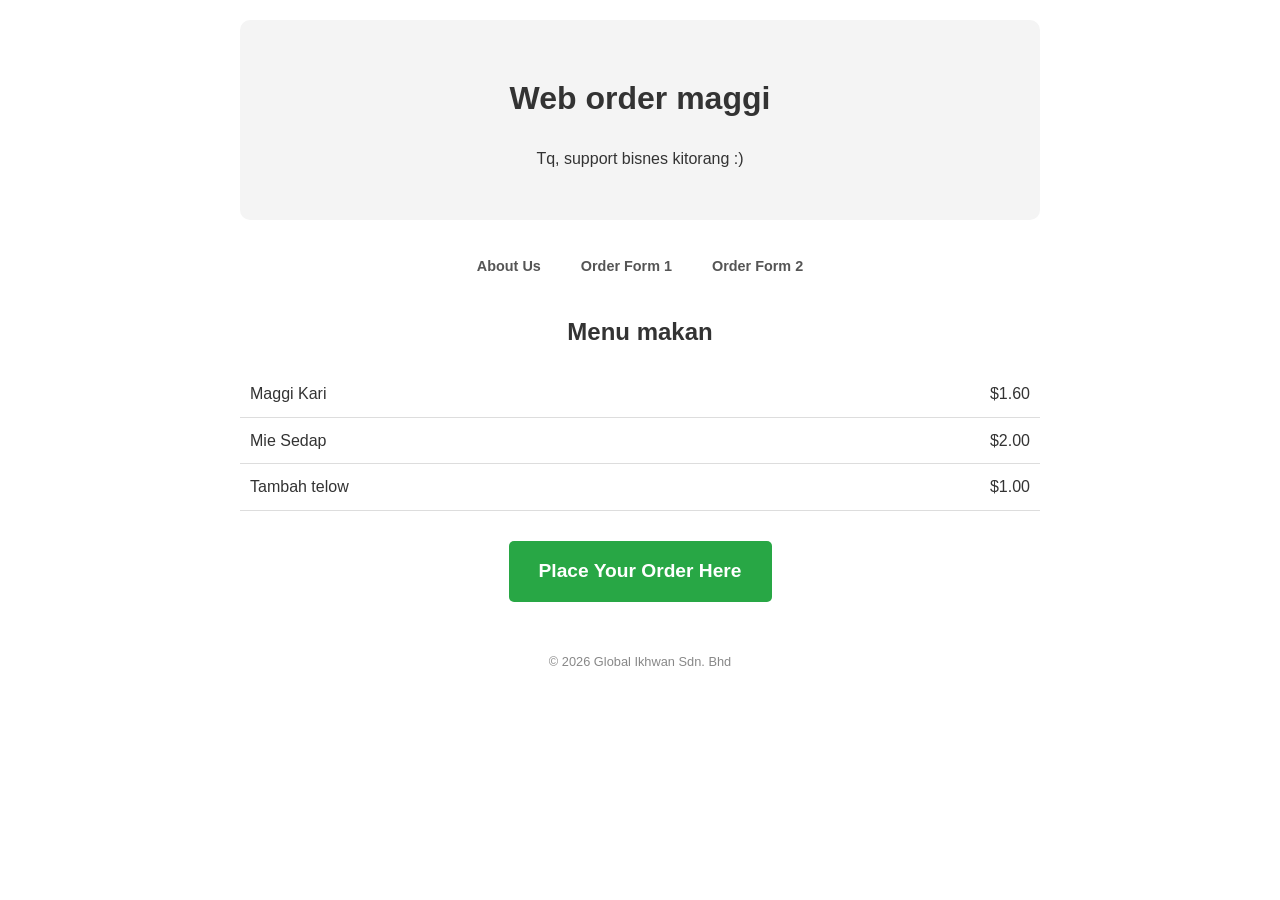
<file: index.html>
<!DOCTYPE html>
<html lang="en">
<head>
    <meta charset="UTF-8">
    <meta name="viewport" content="width=device-width, initial-scale=1.0">
    <title>Simple Eats | Order Now</title>
    <style>
        body {
        font-family : sans-serif;
        line-height : 1.6;
        color       : #333;
        max-width   : 800px;
        margin      : 0 auto;
        padding     : 20px;
        text-align  : center;
        }
        header {
        background: #f4f4f4;
        padding: 2rem;
        border-radius: 10px;
        margin-bottom: 20px;
        }
        .menu-item {
        border-bottom: 1px solid #ddd;
        padding: 10px;
        display: flex;
        justify-content: space-between;
        }
        .order-btn {
            display: inline-block; background: #28a745; color: white;
            padding: 15px 30px; text-decoration: none; border-radius: 5px;
            font-weight: bold; margin-top: 30px; font-size: 1.2rem;
        }
        .order-btn:hover { background: #218838; }
        .navbar {
            margin-bottom: 20px;
            padding: 10px;
            display: flex;
            justify-content: center;
            gap: 20px; /* Adds space between the links */
        }

        .navbar a {
            text-decoration: none;
            color: #555;
            font-weight: bold;
            font-size: 0.9rem;
            transition: color 0.3s ease; /* Smooth color change */
            padding: 5px 10px;
        }

        .navbar a:hover {
            color: #28a745; /* Turns green when you hover over it */
            border-bottom: 2px solid #28a745; /* Adds a little underline effect */
        }
    </style>
</head>
<body>

    <header>
        <h1>Web order maggi</h1>
        <p>Tq, support bisnes kitorang :)</p>
    </header>
    <nav class="navbar">
        <a href="about.html">About Us</a>
        <a href="form.html">Order Form 1</a>
        <a href="form2.html">Order Form 2</a>
    </nav>
    <section id="menu">
        <h2>Menu makan</h2>
        <div class="menu-item">
            <span>Maggi Kari</span>
            <span>$1.60</span>
        </div>
        <div class="menu-item">
            <span>Mie Sedap</span>
            <span>$2.00</span>
        </div>
        <div class="menu-item">
            <span>Tambah telow</span>
            <span>$1.00</span>
        </div>
    </section>

    <a href="https://docs.google.com/forms/d/e/1FAIpQLSdyB3VfJ4CNVIJKaDYEEJM1t63gMYpTdPqREXjm9UJ3sis5ww/viewform?usp=dialog" target="_blank" class="order-btn">
        Place Your Order Here
    </a>

    <footer>
        <p style="margin-top: 50px; font-size: 0.8rem; color: #888;">© 2026 Global Ikhwan Sdn. Bhd</p>
    </footer>

</body>
</html>
</file>
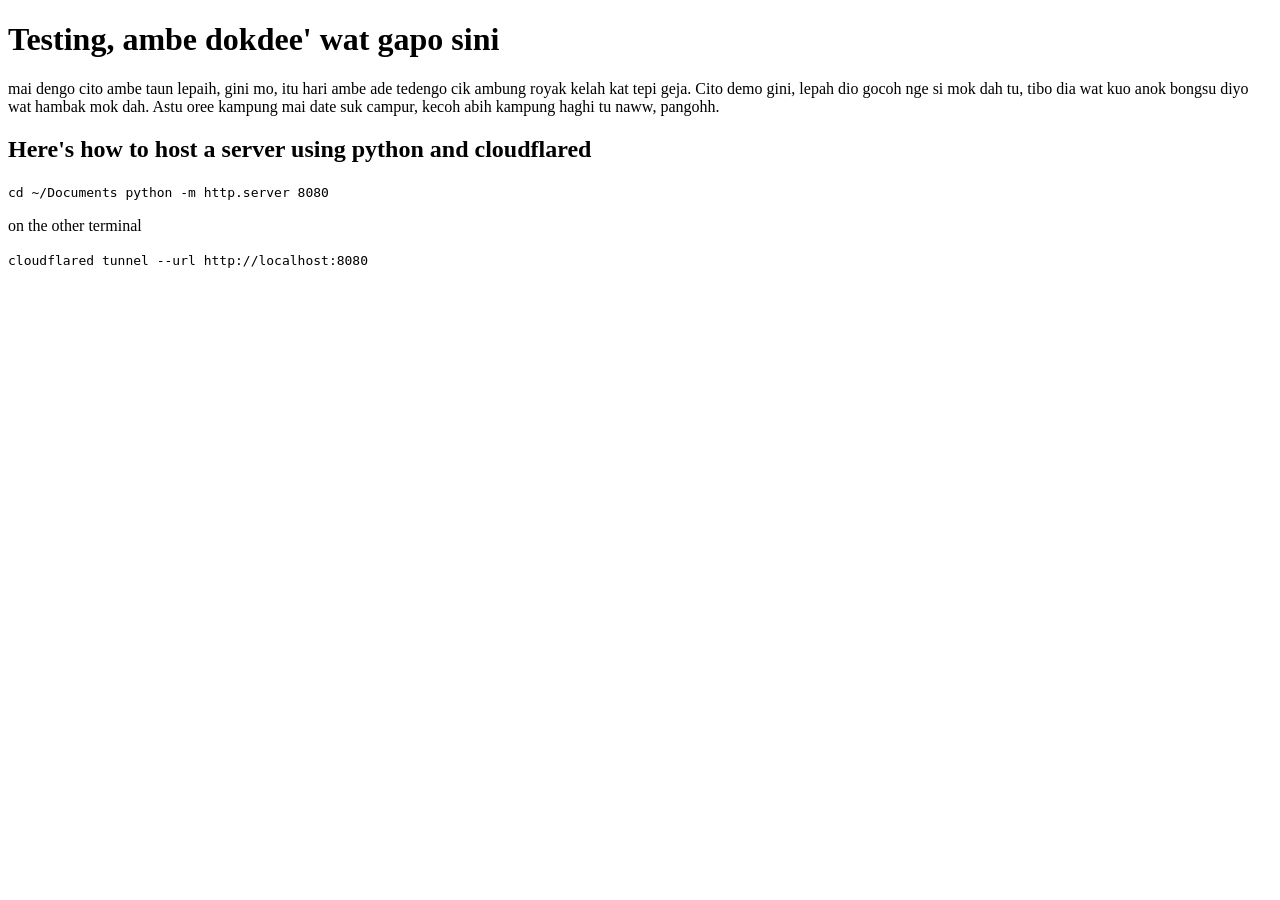
<file: form.html>
<!DOCTYPE html>
<hmtl lang="en">
    <head>
        <meta charset="UTF-8" />
        <meta
        name="viewport"
        content="width=device-width, initial-scale=1.0" />
        <title>Form one</title>
        <style>
            /*placeholdertext*/
        </style>
    </head>
    <body>
        <header>
            <!--placeholdertext-->
            <h1>Testing, ambe dokdee' wat gapo sini</h1>
            <p>
                mai dengo cito ambe taun lepaih, gini mo, itu hari ambe ade tedengo cik ambung royak kelah kat tepi geja. Cito demo gini, lepah dio gocoh nge si mok dah tu, tibo dia wat kuo anok bongsu diyo wat hambak mok dah. Astu oree kampung mai date suk campur, kecoh abih kampung haghi tu naww, pangohh.
            </p>
            <h2>Here's how to host a server using python and cloudflared</h2>
            <code> cd ~/Documents </code>
            <code>python -m http.server 8080</code>
            <p>on the other terminal</p>
            <code>cloudflared tunnel --url http://localhost:8080</code>
        </header>
        <section id="">
            <!--placeholdertext-->
        </section>
        <footer>
            <!--placeholdertext-->
        </footer>
    </body>
</hmtl>
</file>
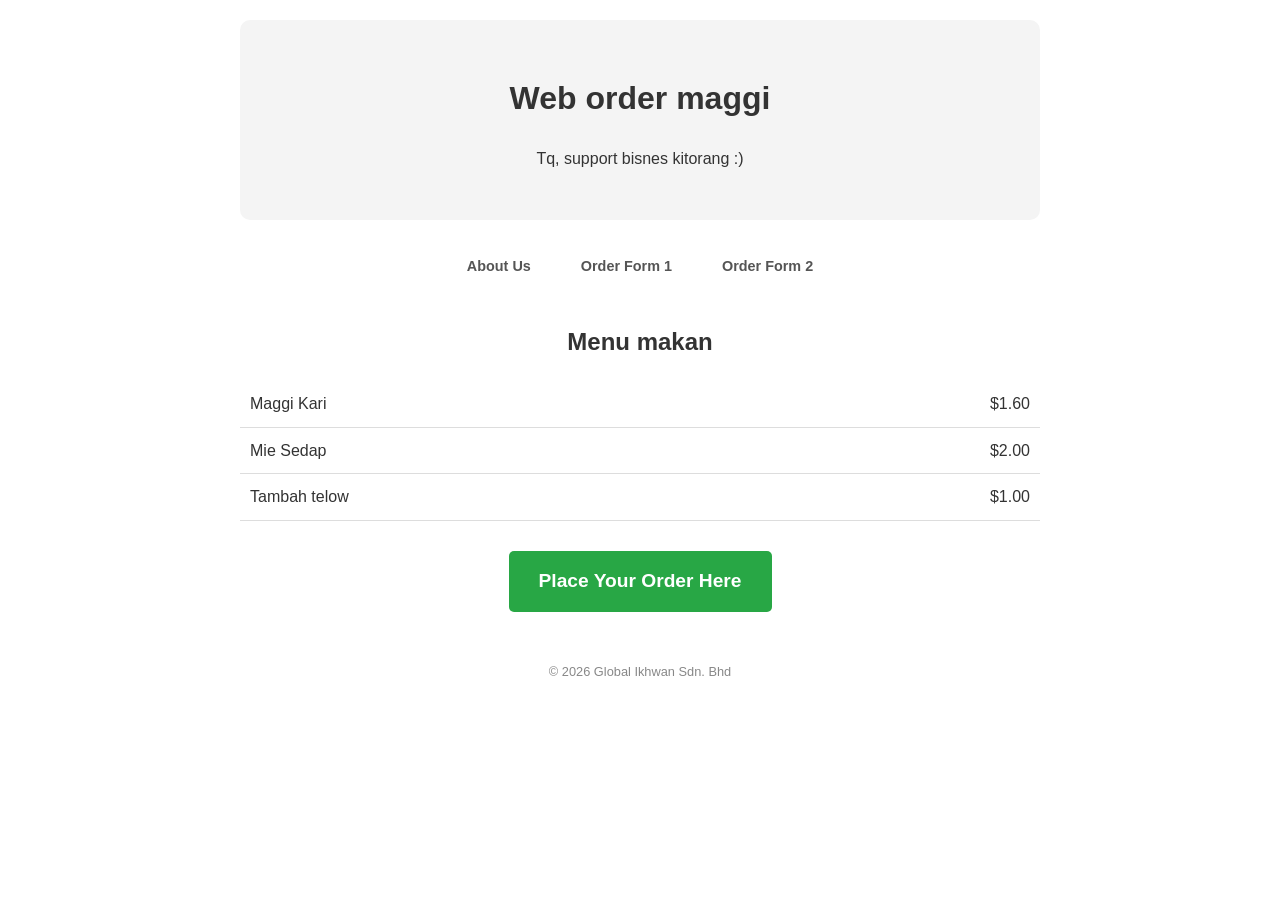
<file: form2.html>
<!DOCTYPE html>
<html lang="en">
<head>
    <meta charset="UTF-8">
    <meta name="viewport" content="width=device-width, initial-scale=1.0">
    <title>Simple Eats | Order Now</title>
    <style>
        body {
            font-family: sans-serif;
            line-height: 1.6;
            color: #333;
            max-width: 800px;
            margin: 0 auto;
            padding: 20px;
            text-align: center;
        }
        header {
            background: #f4f4f4;
            padding: 2rem;
            border-radius: 10px;
            margin-bottom: 20px;
        }
        .menu-item {
            border-bottom: 1px solid #ddd;
            padding: 10px;
            display: flex;
            justify-content: space-between;
        }
        .order-btn {
            display: inline-block; background: #28a745; color: white;
            padding: 15px 30px; text-decoration: none; border-radius: 5px;
            font-weight: bold; margin-top: 30px; font-size: 1.2rem;
        }
        .order-btn:hover { background: #218838; }

        /* Navbar & Tooltip Logic */
        .navbar {
            margin-bottom: 30px;
            padding: 10px;
            display: flex;
            justify-content: center;
            gap: 30px;
        }

        .nav-link {
            text-decoration: none;
            color: #555;
            font-weight: bold;
            font-size: 0.9rem;
            position: relative; /* Needed to anchor the description */
            padding: 5px 10px;
            transition: color 0.3s ease;
        }

        .nav-link:hover {
            color: #28a745;
        }

        /* The Description Pop-up */
        .description {
            visibility: hidden;
            width: 140px;
            background-color: #444;
            color: #fff;
            text-align: center;
            border-radius: 6px;
            padding: 8px;
            font-size: 0.7rem;
            font-weight: normal;
            line-height: 1.2;
            
            /* Position it below the link */
            position: absolute;
            z-index: 10;
            top: 130%; 
            left: 50%;
            transform: translateX(-50%);
            
            opacity: 0;
            transition: opacity 0.3s;
        }

        .nav-link:hover .description {
            visibility: visible;
            opacity: 1;
        }
    </style>
</head>
<body>

    <header>
        <h1>Web order maggi</h1>
        <p>Tq, support bisnes kitorang :)</p>
    </header>

    <nav class="navbar">
        <a href="about.html" class="nav-link">
            About Us
            <span class="description">Kenali team kitorang & rahsia Maggi sedap.</span>
        </a>
        <a href="form.html" class="nav-link">
            Order Form 1
            <span class="description">Self-pickup or delivery around area.</span>
        </a>
        <a href="form2.html" class="nav-link">
            Order Form 2
            <span class="description">Special requests or bulk orders (majlis).</span>
        </a>
    </nav>

    <section id="menu">
        <h2>Menu makan</h2>
        <div class="menu-item">
            <span>Maggi Kari</span>
            <span>$1.60</span>
        </div>
        <div class="menu-item">
            <span>Mie Sedap</span>
            <span>$2.00</span>
        </div>
        <div class="menu-item">
            <span>Tambah telow</span>
            <span>$1.00</span>
        </div>
    </section>

    <a href="https://docs.google.com/forms/d/e/1FAIpQLSdyB3VfJ4CNVIJKaDYEEJM1t63gMYpTdPqREXjm9UJ3sis5ww/viewform?usp=dialog" target="_blank" class="order-btn">
        Place Your Order Here
    </a>

    <footer>
        <p style="margin-top: 50px; font-size: 0.8rem; color: #888;">© 2026 Global Ikhwan Sdn. Bhd</p>
    </footer>

</body>
</html>
</file>
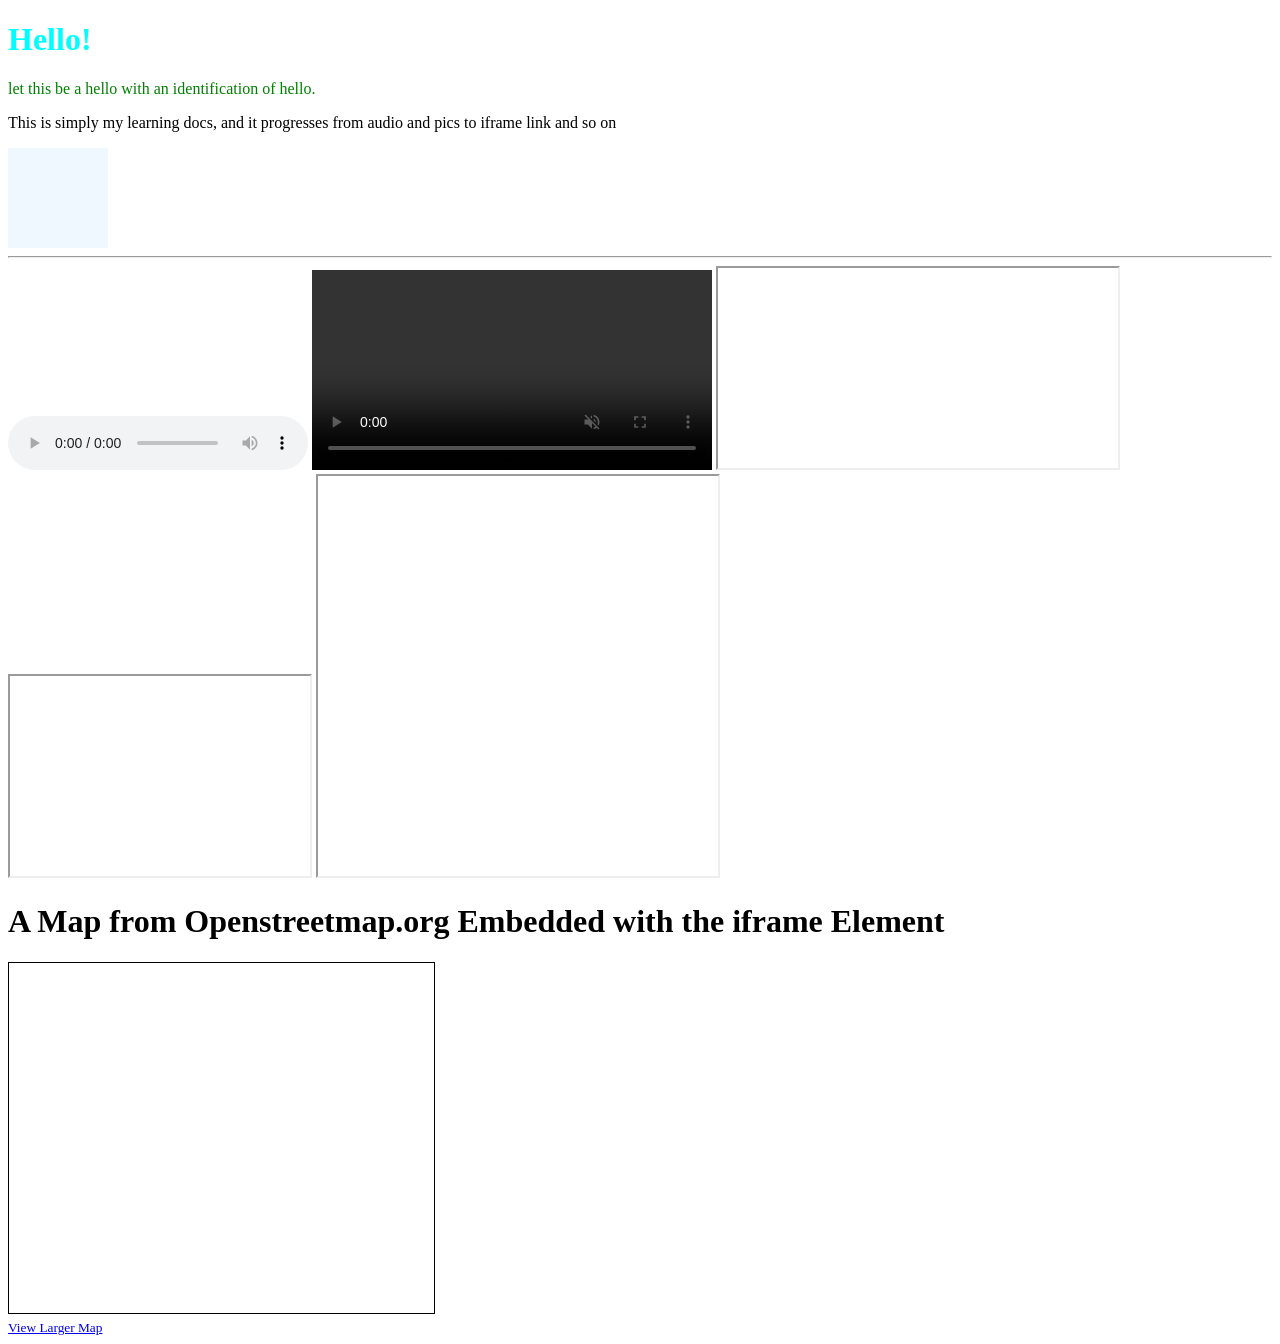
<file: test/prac.html>
<!DOCTYPE html>
<html lang="en">
    <head>
        <meta charset="UTF-8" />
        <title>Let's this be it</title>
        <meta name="viewport" content="width=device-width, initial-scale=1.0" />
        <link rel="stylesheet" href="./styles.css" />
    </head>
    <body>
        <section>
            
        </section>
        <div class="hello">
            <h1 id="hello">Hello!</h1>
            <p style="color: green;">let this be a hello with an identification of hello.</p>
            <p>This is simply my learning docs, and it progresses from audio and pics to iframe link and so on</p>
        </div>
            <div class="box redbox"></div>

            <hr>
            <audio src="https://cdn.freecodecamp.org/curriculum/js-music-player/cruising-for-a-musing.mp3"
            loop
            controls
            ></audio>

            <video
            src="https://archive.org/download/BigBuckBunny_124/Content/big_buck_bunny_720p_surround.mp4"
            loop
            controls
            muted
            width="400"
            ></video>

            <iframe width="400" height="200" src="https://www.youtube.com/embed/u43gJJrVa1I?si=BoDW_puFsy8OEr_Z" title="Professional Cloud Architect Certification Course – Pass the Exam! (YouTube video)" allow="accelerometer; autoplay; clipboard-write; encrypted-media; gyroscope; picture-in-picture; web-share" referrerpolicy="strict-origin-when-cross-origin" allowfullscreen></iframe>

            <iframe
            title="Map of the Royal Observatory, Greenwich, London"
            width="300"
            height="200"
            src="https://www.openstreetmap.org/export/embed.html?bbox=-0.004017949104309083%2C51.47612752641776%2C0.00030577182769775396%2C51.478569861898606&amp;layer=mapnik">
            </iframe>

            <iframe
            width="400"
            height="400"
            src="https://www.youtube.com/embed/PkZNo7MFNFg?si=-UBVIUNM3csdeiWF"
            title="Learn JavaScript - Full Course for Beginners (YouTube video)"
            allow="accelerometer; autoplay; clipboard-write; encrypted-media; gyroscope; picture-in-picture; web-share"
            referrerpolicy="strict-origin-when-cross-origin"
            allowfullscreen
            ></iframe>

            <h1>A Map from Openstreetmap.org Embedded with the iframe Element</h1>

            <iframe
            width="425"
            height="350"
            src="https://www.openstreetmap.org/export/embed.html?bbox=3.006134033203125%2C6.150112578753815%2C3.6357879638671875%2C6.749850810550778&amp;layer=mapnik"
            title="Map of Lagos area, Nigeria"
            style="border: 1px solid black"
            >
            </iframe>
            <br />
            <small>
            <a href="https://www.openstreetmap.org/#map=11/6.4501/3.3210">
                View Larger Map
            </a>
            </small>
    </body>
</html>
</file>
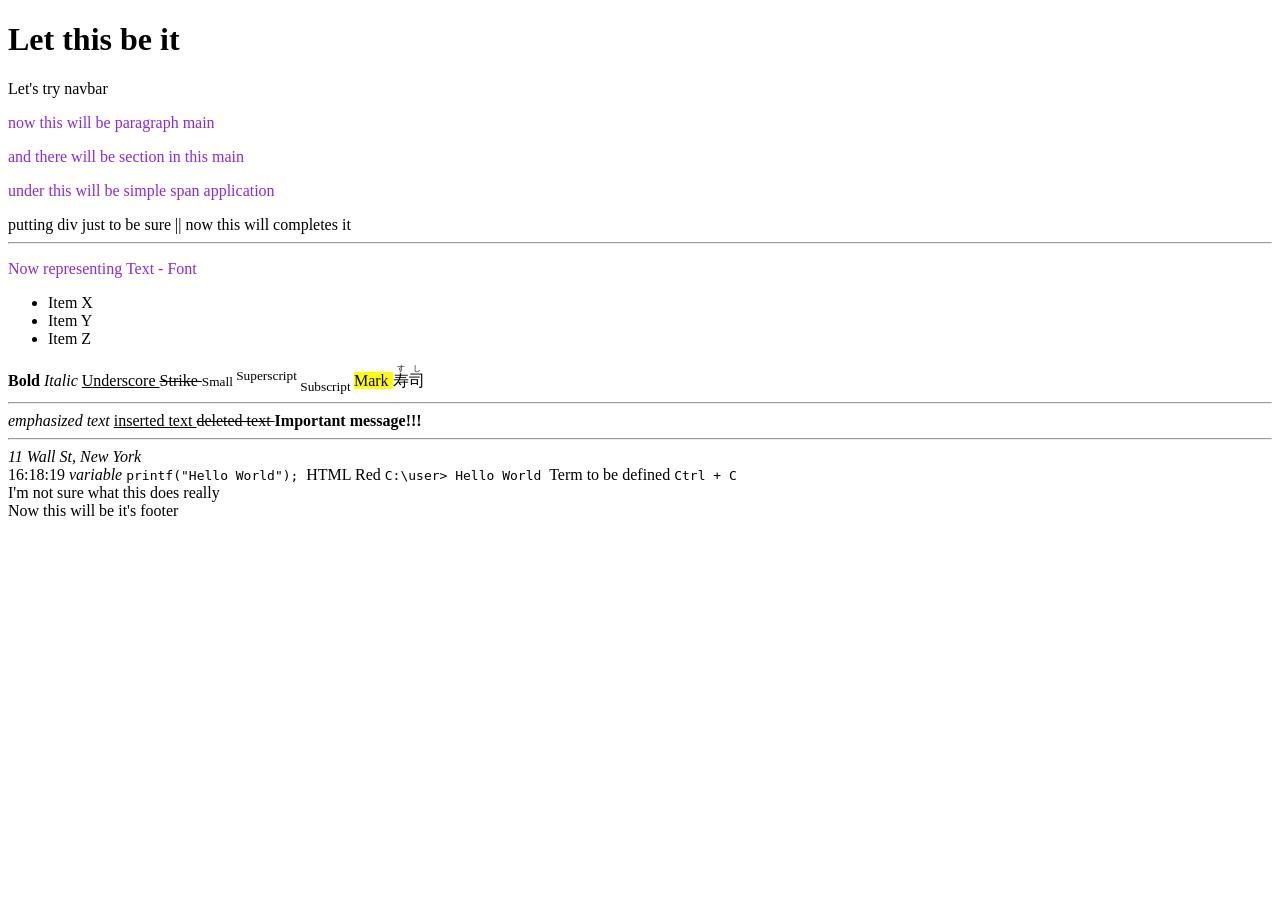
<file: test/test (copy 1).html>
<!DOCTYPE html>
<html lang="en">
    <head>
        <meta charset="UTF-8" />
        <title>html-peak</title>
        <meta 
        name="author"
        content="Agas"
        />
        <link 
        rel="stylesheet" 
        href="./styles2.css" 
        />
    </head>
    <body>
        <header>
            <h1>Let this be it</h1>
        </header>
        <nav>Let's try navbar</nav>
        <main>
            <p>now this will be paragraph main</p>
            <section>
                <p>and there will be section in this main</p>
                <p>under this will be simple span application</p>
                <div>
                    <span>putting div just to be sure</span>
                    <span>|| now this will completes it</span>
                </div>
                <hr>
                <p>Now representing Text - Font</p>
                <ul>
                    <li> Item X </li>
                    <li> Item Y </li>
                    <li> Item Z </li>
                </ul>

                
                <b> Bold </b>
                <i> Italic </i>
                <u> Underscore </u>
                <s> Strike </s>
                <small> Small </small>
                <sup> Superscript </sup>
                <sub> Subscript </sub>
                <mark> Mark </mark>
                <ruby> 寿司 <rt>すし</rt></ruby>
                <hr>
                <em> emphasized text </em>
                <ins> inserted text </ins>
                <del> deleted text </del>
                <strong> Important message!!! </strong>
                <hr>
                <address> 11 Wall St, New York </address>
                <time> 16:18:19 </time>
                <var> variable </var>
                <code> printf("Hello World"); </code>
                <abbr> HTML </abbr>
                <data value="#FF0000"> Red </data>
                <samp> C:\user> Hello World </samp>
                <def> Term to be defined </def>
                <kbd> Ctrl + C </kbd>
            </section>
        </main>
        <aside>
            I'm not sure what this does really
        </aside>
        <footer>Now this will be it's footer</footer>
    </body>
</html>
</file>
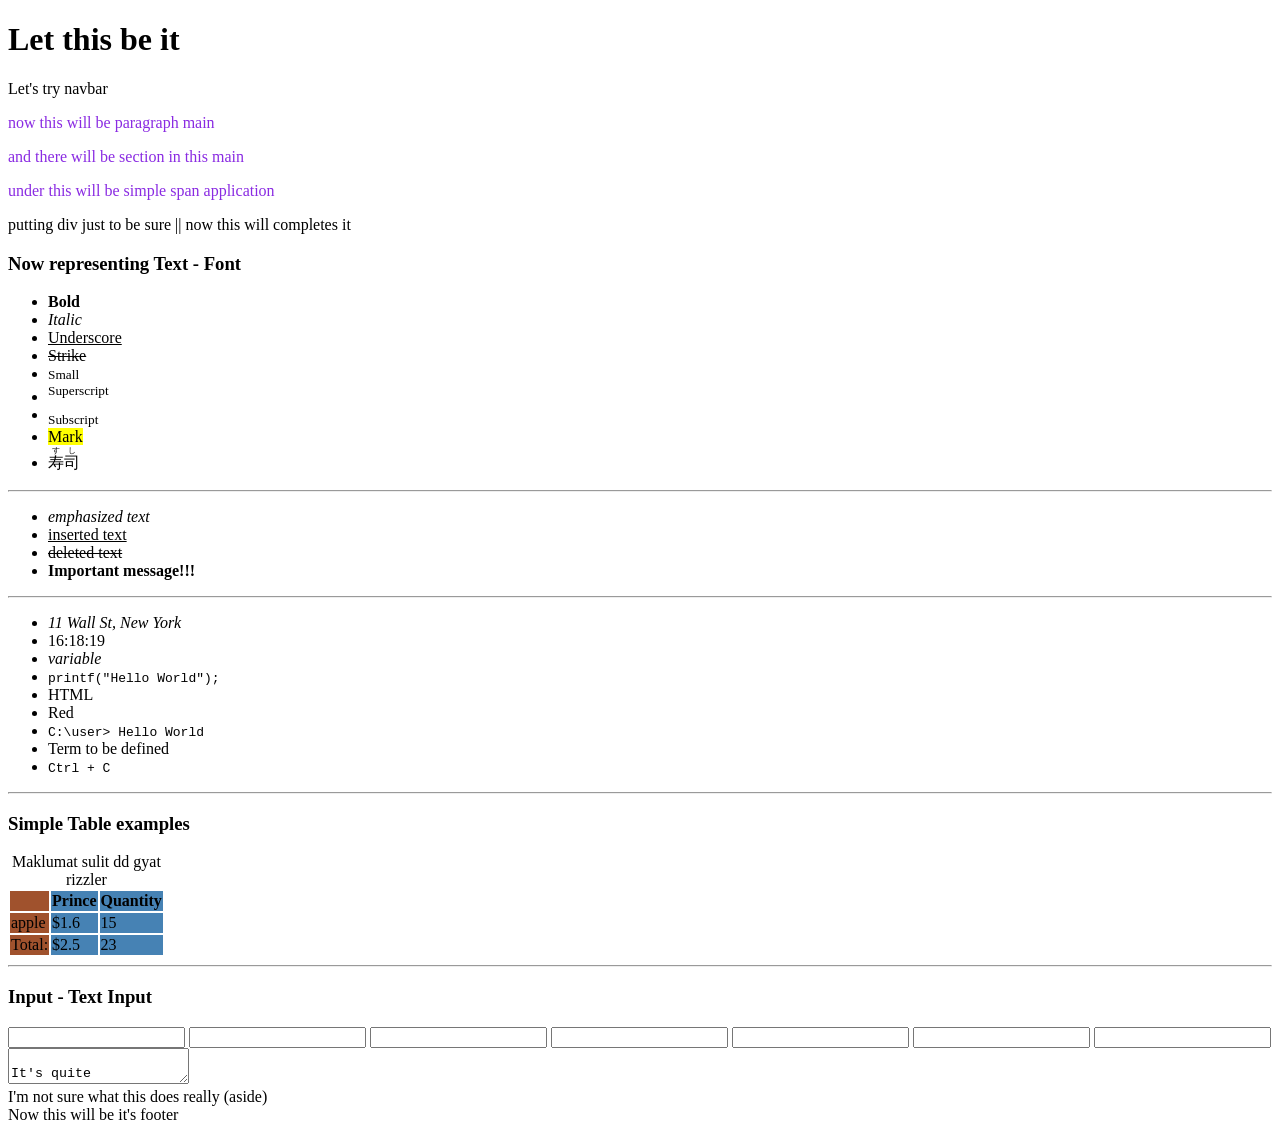
<file: test/test.html>
<!DOCTYPE html>
<html lang="en">
    <head>
        <meta charset="UTF-8" />
        <title>html-peak</title>
        <meta 
        name="author"
        content="Agas"
        />
        <link 
        rel="stylesheet" 
        href="./styles2.css" 
        />
    </head>
    <body>
        <header>
            <h1>Let this be it</h1>
        </header>
        <nav>Let's try navbar</nav>
        <main>
            <p>now this will be paragraph main</p>
            <section>
                <p>and there will be section in this main</p>
                <p>under this will be simple span application</p>
                <div>
                    <span>putting div just to be sure</span>
                    <span>|| now this will completes it</span>
                </div>
                    <h3>Now representing Text - Font</h3>
                <ul>
                    <li><b> Bold </b></li>
                    <li><i> Italic </i></li>
                    <li><u> Underscore </u></li>
                    <li><s> Strike </s></li>
                    <li><small> Small </small></li>
                    <li><sup> Superscript </sup></li>
                    <li><sub> Subscript </sub></li>
                    <li><mark> Mark </mark></li>
                    <li><ruby> 寿司 <rt>すし</rt></ruby></li>
                </ul>
                <hr>
                <ul>
                    <li><em> emphasized text </em></li>
                    <li><ins> inserted text </ins></li>
                    <li><del> deleted text </del></li>
                    <li><strong> Important message!!! </strong></li>
                </ul>
                <hr>
                <ul>
                    <li><address> 11 Wall St, New York </address></li>
                    <li><time> 16:18:19 </time></li>
                    <li><var> variable </var></li>
                    <li><code> printf("Hello World"); </code></li>
                    <li><abbr> HTML </abbr></li>
                    <li><data value="#FF0000"> Red </data></li>
                    <li><samp> C:\user> Hello World </samp></li>
                    <li><def> Term to be defined </def></li>
                    <li><kbd> Ctrl + C </kbd></li>
                </ul>
                <hr>
                    <h3>Simple Table examples</h3>
                <table>
                    <caption> Maklumat sulit dd gyat rizzler </caption>
                    <!-- For styling Columns -->
                    <calgroup>
                        <col style="background-color:Sienna">
                        <col style="background-color:SteelBlue">
                        <col style="background-color:SteelBlue">
                    </calgroup>
                    <!-- Visible Table -->
                    <thead>
                        <tr>
                            <th></th> <th>Prince</th> <th>Quantity</th>
                        </tr>
                    </thead>
                    <tbody>
                        <tr>
                            <td>apple</td> <td>$1.6</td> <td>15</td>
                        </tr>
                    </tbody>
                    <tfoot>
                        <tr>
                            <td>Total:</td> <td>$2.5</td> <td>23</td>
                        </tr>
                    </tfoot>
                </table>
                <hr>
                    <h3>Input - Text Input</h3>
                <input type="text">
                <input type="email">
                <input type="number">
                <input type="password">
                <input type="search">
                <input type="tel">
                <input type="url">
                <textarea>
                    It's quite unorganised, sorry not yet css
                </textarea>
            </section>
        </main>
        <aside>
            I'm not sure what this does really (aside)
        </aside>
        <footer>Now this will be it's footer</footer>
    </body>
</html>
</file>
<file: test/styles.css>
/*targets an ID*/
#hello {
    color: cyan;
}
.box {
    width: 100px;
    height: 100px; 
}
/*an id cannot have spaces therefore consider using classes in this case*/
.redbox {
    background-color: aliceblue;
}
</file>
<file: test/styles2.css>
p {
    color: blueviolet;
}
</file>
